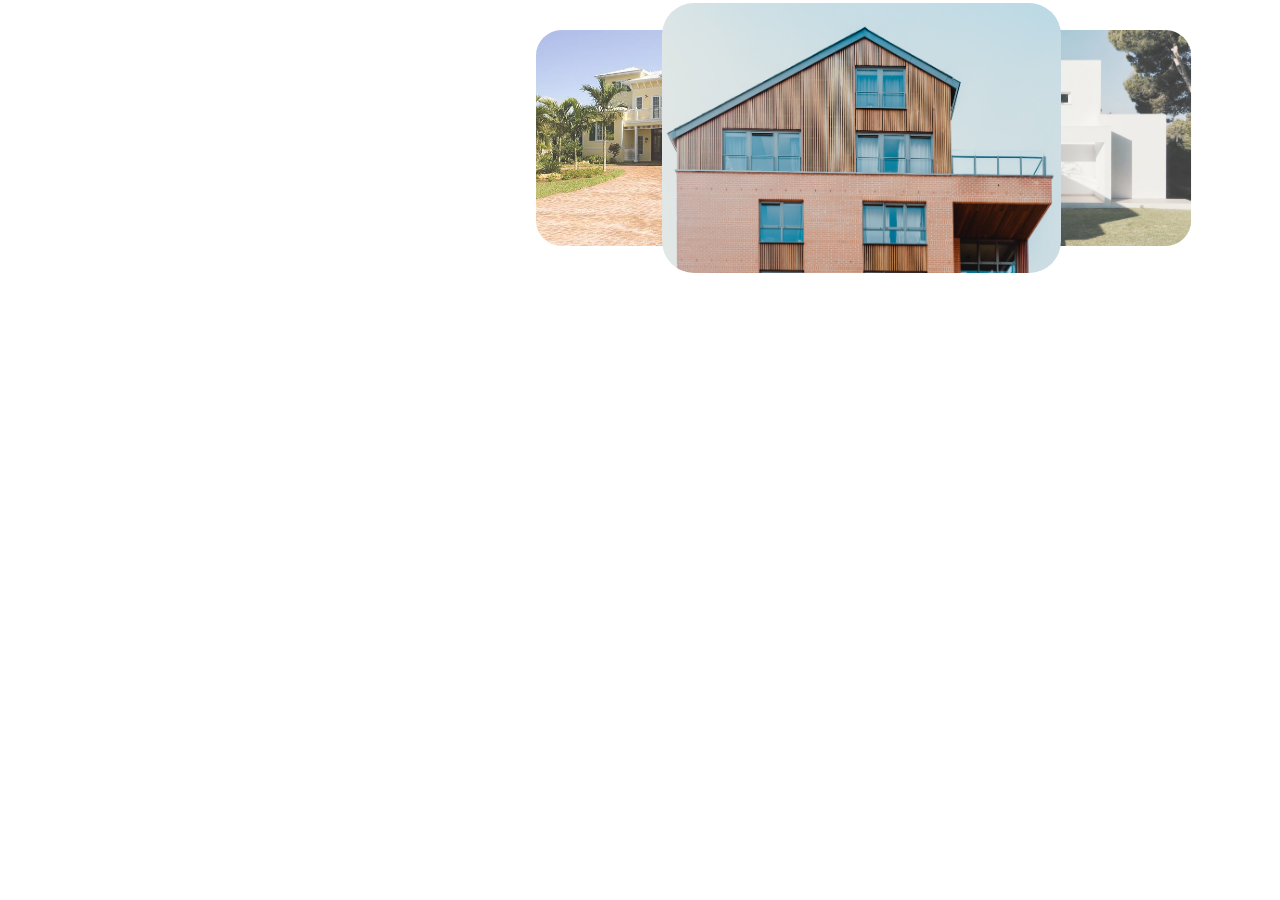
<file: moses.html>
<!DOCTYPE html>
<html lang="en">
  <head>
    <meta charset="UTF-8" />
    <meta name="viewport" content="width=device-width, initial-scale=1.0" />
    <title>Document</title>
    <link rel="stylesheet" href="moses.css" />
  </head>
  <body></body>
</html>
<div class="container__slider">
  <div class="containers">
    <input type="radio" name="slider" id="item-1" checked />
    <input type="radio" name="slider" id="item-2" />
    <input type="radio" name="slider" id="item-3" />

    <div class="cards">
      <label for="item-1" class="card" id="selector-1">
        <img src="./Assets/bernard-hermant-KqOLr8OiQLU-unsplash.jpg" alt="" />
      </label>
      <label for="item-2" class="card" id="selector-2">
        <img src="./Assets/fomstock-4ojhpgKpS68-unsplash.jpg" alt="" />
      </label>
      <label for="item-3" class="card" id="selector-3">
        <img
          src="./Assets/istockphoto-172255093-612x612-transformed.jpeg"
          alt=""
        />
      </label>
    </div>
  </div>
</div>
</file>
<file: moses.css>
.container__slider {
  /* background-color: rebeccapurple; */
  max-width: 700px;
  height: 200px;
  display: flex;
  width: 100%;
  margin: auto;
  align-items: center;
  justify-content: center;
  padding: 30px 10px;
  position: absolute;
  right: 3rem;
  /* bottom: 2rem; */
}

input[type="radio"] {
  display: none;
}

.containers {
  width: 1000%;
  height: 30vh;
  max-width: 800px;
  max-height: 600px;
  transform-style: preserve-3d;
  display: flex;
  justify-content: center;
  align-items: center;
}

.cards {
  position: relative;
  width: 100%;
  height: 100%;
}

.card {
  position: absolute;
  width: 60%;
  height: 100%;
  left: 0;
  right: 0;
  margin: auto;
  cursor: pointer;
  transition: transform 0.4s cubic-bezier(0.165, 0.84, 0.44, 1);
}

.container__slider img {
  width: 95%;
  height: 100%;
  border-radius: 2rem;
  -o-object-fit: cover;
  object-fit: cover;
}

#item-2:checked ~ .cards #selector-1,
#item-1:checked ~ .cards #selector-3,
#item-3:checked ~ .cards #selector-2 {
  transform: translateX(-40%) scale(0.8);
  z-index: 0;
  opacity: 0.8;
}

#item-3:checked ~ .cards #selector-1,
#item-1:checked ~ .cards #selector-2,
#item-2:checked ~ .cards #selector-3 {
  transform: translateX(40%) scale(0.8);
  z-index: 0;
  opacity: 0.8;
}

#item-1:checked ~ .cards #selector-1,
#item-2:checked ~ .cards #selector-2,
#item-3:checked ~ .cards #selector-3 {
  transform: translateX(0) scale(1);
  z-index: 1;
}
</file>
